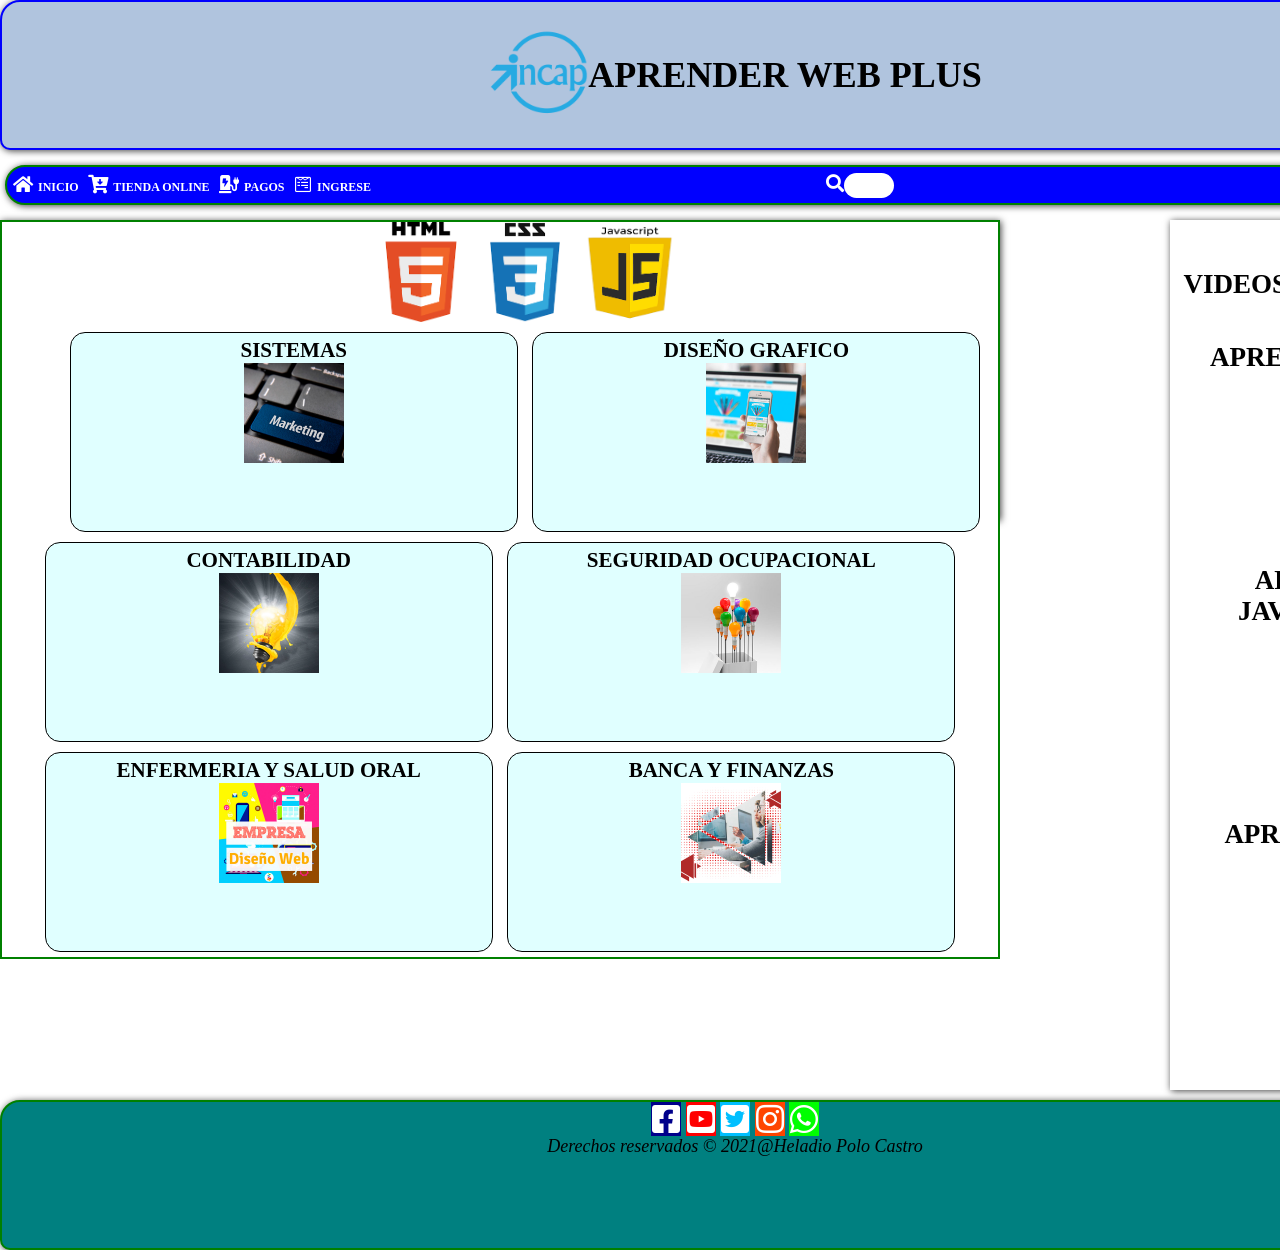
<file: index.html>
<!DOCTYPE html>
<html lang="es">
<head>
   <meta charset="UTF-8">
   <meta http-equiv="X-UA-Compatible" content="IE=edge">
   <meta name="viewport" content="width=device-width, initial-scale=1.0">
   <title>PROYECTO HTML</title>
   <!-- creación y definición de un favicon -->
   <link rel="shortcut icon" href="img/HTML5.png" type="image/x-icon">
 <link rel="stylesheet" href="https://use.fontawesome.com/releases/v5.8.1/css/all.css" integrity="sha384-50oBUHEmvpQ+1lW4y57PTFmhCaXp0ML5d60M1M7uH2+nqUivzIebhndOJK28anvf" crossorigin="anonymous">
 <link rel="stylesheet" href="CSS/index_new.css"> <!-- CSS -->
</head>
<body>
<div id="grid-container">
<!-- SECCION CABECERA  -->
 <header id="header">
     <img src="img/incap.png" width="100" height="100" alt="incap">
     <h1>APRENDER WEB PLUS</h1>   
</header>
<!----se anula esta linea de la versión anterior: <div class="openmenu"><i class="fas fa-bars"></i></div> --------->
<!-- SECCION MENU NAVEGACIÓN -->
<nav id="menu">
   <!-- Seccion de icono de hamburguesa para abrir sidebar menu -->
   <button id="openmenu" onclick="openMenu()"><i class="fas fa-bars"></i></button><!-- cambio-->
   <ul class="mainmenu" id="mainMenu"><!-- cambio-->
   <!-- seccion de icono cerrar para sidebar menu -->
   <a href="javascript:void(0)" id="closemenu" onclick="closeNav()">&times;</a><!-- cambio-->
   <i class="fas fa-home"></i><li><a href="index.html">INICIO</a></li>
   <i class="fas fa-cart-arrow-down"></i><li><a href="HTML/EJERCICIO 2 FACTURA COMIDAS RAPIDAS.html">TIENDA ONLINE</a></li>
   <i class="fas fa-charging-station"></i><li><a href="HTML/EJERCICIO 1 FOR LIQUIDADOR NOMINA.html">PAGOS</a></li>
   <i class="fab fa-wpforms"></i><li><a href="HTML/EJERCICIO 3 FORM LOGIN.html">INGRESE</a></li>
   </ul>
<!-- SECCION BUSCADOR -->
<div class="buscarbox">
<i class="fas fa-search"></i><input type="text" placeholder="Buscar aquí...">
</div>
<!-- seccion registro usuario -->
<div id="reguser">
   <i class="fas fa-user"></i><a href="HTML/EJERCICIO 4 FORM REGISTER.html">REGISTRAR</a>
</div>
</nav>
<!-- SECCION CONTENIDO -->
<center>  
<section id="main">
 <figure>
   <img src="img/HTML5.png" width="100" height="100" alt="html5">
   <img src="img/css3.png" width="100" height="100" alt="css3">
   <img src="img/JAVASCRIPT.png" width="100" height="100"  alt=""> 
   <br>
   
</figure>
<!-- seccion article -->
<article class="programa">
<h1>SISTEMAS</h1>
<img src="img/foto11.png" width="100"  height="100" alt="sistemas">
</article>
   <article class="programa">
      <h1>DISEÑO GRAFICO</h1>
      <img src="img/foto4.jpg" width="100"  height="100" alt="sistemas">
      </article>
      <article class="programa">
         <h1>CONTABILIDAD</h1>
         <img src="img/foto12.png" width="100"  height="100" alt="sistemas">
      </article>
      <article class="programa">
         <h1>SEGURIDAD OCUPACIONAL</h1>
         <img src="img/foto13.png" width="100"  height="100" alt="sistemas">
      </article>
      
      <article class="programa">
         <h1>ENFERMERIA Y SALUD ORAL</h1>
         <img src="img/foto14.png" width="100"  height="100" alt="sistemas">
      </article>
      <article class="programa">
         <h1>BANCA Y FINANZAS</h1>
         <img src="img/foto5.jpg" width="100"  height="100" alt="sistemas">
      </article>      
</section>
</center>
<!-- seccion barra lateral -->
<aside id="sidebar">
<h1>VIDEOS DE INTERES</h1>
<br><br>
<h1>APRENDE HTML</h1>
<iframe width="250" height="265" src="https://www.youtube.com/embed/cqMfPS8jPys" title="YouTube video player" frameborder="0" allow="accelerometer; autoplay; clipboard-write; encrypted-media; gyroscope; picture-in-picture" allowfullscreen></iframe>
<br><br>
<h1>APRENDE JAVASCRIPT</h1>
<iframe width="250" height="265" src="https://www.youtube.com/embed/xnWtGNiG2lg" title="YouTube video player" frameborder="0" allow="accelerometer; autoplay; clipboard-write; encrypted-media; gyroscope; picture-in-picture" allowfullscreen></iframe>
<br><br>
<h1>APRENDE PHP</h1>
<iframe width="250" height="265" src="https://www.youtube.com/embed/whpYinrcuSU" title="YouTube video player" frameborder="0" allow="accelerometer; autoplay; clipboard-write; encrypted-media; gyroscope; picture-in-picture" allowfullscreen></iframe>
<br><br>
</aside>
<!-- seccion pie de pagina -->
<footer id="footer">
<div id="redes">
<a href="https://www.facebook.com"><i class="fab fa-facebook-square"></i></a>
<a href="https://www.youtube.com"><i class="fab fa-youtube-square"></i></a>
<a href="https://www.twitter.com"><i class="fab fa-twitter-square"></i></a>
<a href="https://www.instagram.com"><i class="fab fa-instagram"></i></a>
<a href="https://web.whatsapp.com/"><i class="fab fa-whatsapp"></i></a>
</div>
<p><i>Derechos reservados &copy; 2021@Heladio Polo Castro</i></p>
</footer>
</div>
<script src="JS/index_new.js"></script> <!-- JS -->

</body>
</html>
</file>
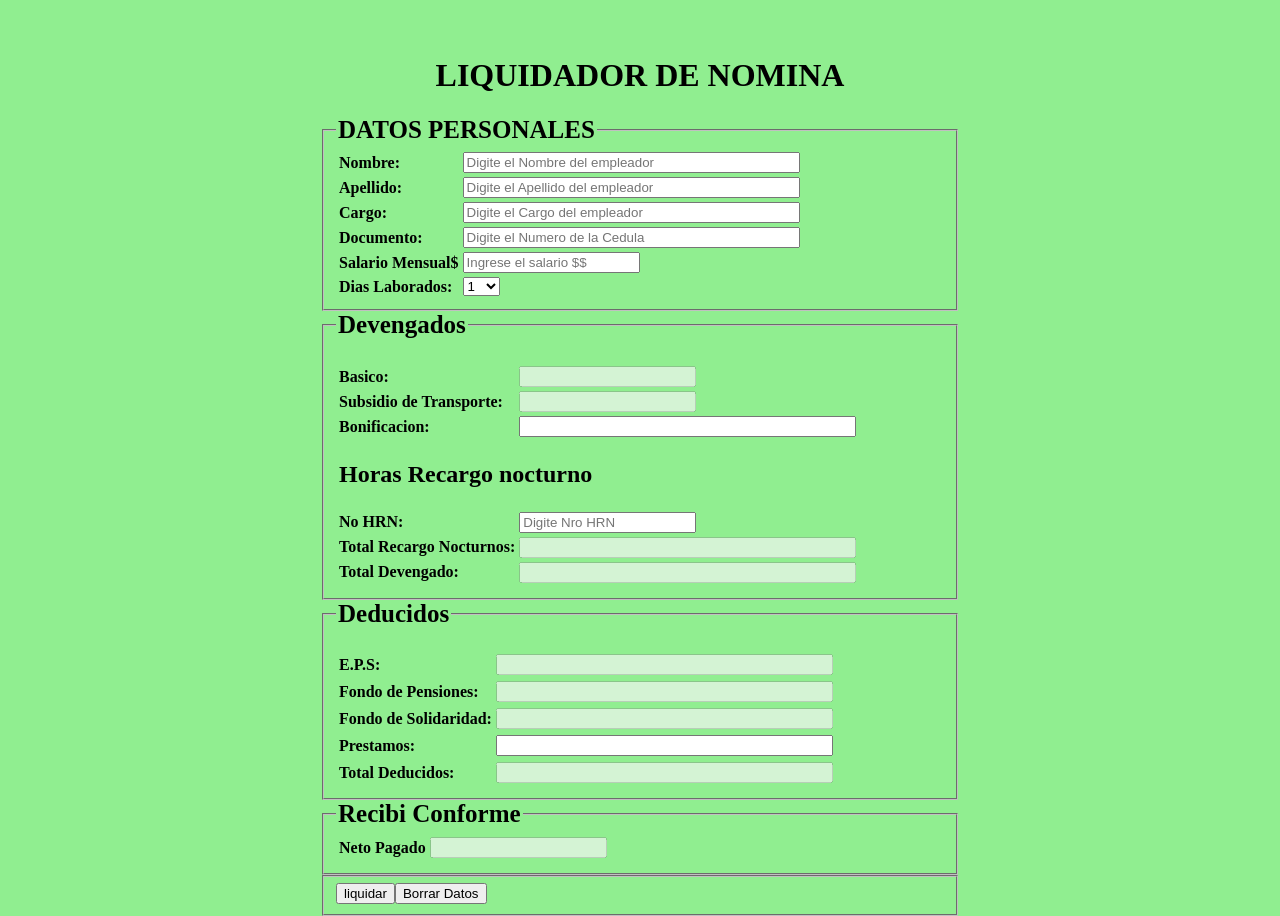
<file: HTML/EJERCICIO 1 FOR LIQUIDADOR NOMINA.html>
<!DOCTYPE html>
<html>
<head>
    <title>Proyecto Final </title>
    <link rel="stylesheet" href="../CSS/NOMINA.css"> <!-- link de CSS -->
</head>
<body>
    <br><br>
    <h1 style="text-align:center;">LIQUIDADOR DE NOMINA</h1>
    <form name="nomina" id="nomina">
        <fieldset id="fieldset1">
        <table id="table1">
        <legend> DATOS PERSONALES</legend>
        <th>Nombre:<td> <input type="text" name="nombre" size="40" max="20" placeholder="Digite el Nombre del empleador"><tr>
        <th>Apellido: <td><input type="text" name="apellido" size="40" max="20" placeholder="Digite el Apellido del empleador"><tr>
        <th>Cargo: <td><input type="text" name="cargo" size="40" max="20" placeholder="Digite el Cargo del empleador"><tr>
        <th>Documento: <td><input type="text" name="documento" size="40" max="20" placeholder="Digite el Numero de la Cedula"><tr>
        <th>Salario Mensual$ <td><input type="text" name="salario" id="salario" placeholder="Ingrese el salario $$"><tr>
       <th>Dias Laborados: <td><select  id="dias" name="dias">
       <option>1<option>2<option>3<option>4<option>5<option>6<option>7<option>8<option>9<option>10<option>11<option>12<option>13<option>14<option>15<option>16<option>17<option>18<option>19<option>20<option>21<option>22<option>23<option>24<option>25<option>26<option>26<option>27<option>28<option>29<option>30
        </select>
    </table>
</fieldset>
<fieldset>
    <table>
    <legend> Devengados</legend>
        <tr><th>Basico:</th><td><input type="text" name="basico" id="basico" disabled></td></tr>
        <tr><th>Subsidio de Transporte:</th><td><input type="text" name="subsidio" id="subsidio" disabled></td></tr>
        <tr><th>Bonificacion:</th><td><input type="text" name="bonif" size="40" max="20" id="bonif"></td></tr>
        <tr><th colspan="2"><h2> Horas Recargo nocturno</h2></th></tr>
        <tr>
        <th>No HRN:</th><td><input type="text" id="hrn" name="hed" placeholder="Digite Nro HRN"></td></tr>
        <tr><th>Total Recargo Nocturnos:</th><td><input type="text" name="totalrec" id="totrecn" size="40" disabled><td></td>
        <br>
        <tr><th>Total Devengado: </th><td><input type="text" name="totaldev" id="totaldev" size="40" max="20" disabled></td><tr>
    </table>
   </fieldset>
   <fieldset>
    <table>
        <legend> Deducidos</legend>
        <tr><th>E.P.S:</th><td><input type="text" name="eps" id="eps" size="40" max="20" disabled></td><tr>
        <tr><th>Fondo de Pensiones:</th><td><input type="text" name="pension" id="pension" size="40" max="20" disabled></td><tr>
        <tr><th>Fondo de Solidaridad:</th><td><input type="text" name="fondos" id="fondos" size="40" max="20" disabled></td><tr>
        <tr><th>Prestamos:</th><td><input type="text" name="prestamo" size="40" max="20" id="prestam"></td><tr>
        <br>
        <tr><th>Total Deducidos:</th><td><input type="text" name="totaldedu" id="totaldedu" size="40" max="20" disabled></td><tr>
    </table>
   </fieldset>
   <fieldset>
    <table>
        <legend> Recibi Conforme</legend>
        <th> Neto Pagado </th><td><input type="text" name="neto" id="neto" disabled></td><tr>
    </table>
   </fieldset>
   <fieldset>
    <table>
    <input type="button" value="liquidar" onclick="liquidar()" value="liquidar">
    <input type="reset" name="borrar" value="Borrar Datos">
    </table>
   </fieldset>
</form>
<script src="../JS/NOMINA.js"></script>
</body>
</html>
</file>
<file: CSS/index_new.css>
/* seccion INICIAL */
*{
    box-sizing: border-box;
    margin: 0; /* Inicializa margenes*/
    padding: 0;/* Inicializa padding*/
}
html{
    max-height: 100%;
}
body{
    font-family: Tahoma;
    font-size: 18px;
}

/* seccion cabecera PC*/
#header{
    background-color: lightsteelblue;
    border:2px solid blue;
    border-radius: 20px 20px 10px 10px;
    display: flex;
    flex-direction: row;/*dirección horizontal o en fila*/
    justify-content: center;/*alinea horizontalmente*/
    align-items: center;/*alinea verticalmente*/
    grid-area: header;/*asigna nombre al contenedor header*/
  }
/* seccion menu */
ul{
    padding: 0 0;
    margin: 0 1px;
}
li{
    display: inline;
    list-style: none;
    margin: 0 5px;
    font: bold 12px Verdana;
}
a{
    color: white;
    text-decoration: none;
}
#menu{
    grid-area: nav;/* asigna nombre a contenedor nav*/
    background-color: blue;
    border:2px solid green;
    border-radius: 22px;
    display: flex;
    flex-direction:row;
    justify-content:space-between; 
    align-items: center; 
    padding: 5px;
    margin:5px;
}
/* nuevo estilo para buscador */
.buscarbox input{
 height: 25px;
 width: 0px;
 padding:0px 0px;
 border-radius:40px;
 border:0px;
 padding-right: 50px;
 transition: 0.8s ease;    
}
/* Se aplica una pseudoclase hover para expandir ancho de buscador */
.buscarbox input:hover{
    width: 150px;
    padding-left: 10px;
    outline: none;
    } 

/* seccion contenido */
#main{
    grid-area: main;/*se le asigna nombre a contenedor section*/
    background-color: white;
    border:2px solid green;
/* se define ancho y altura contenedor para ajustar a vista de dispositivo actual*/
    max-width:100%;
    height: auto;
}
figure, figcaption{
    display: inline;
    margin: 45px;
    padding: 5px 5px;   
}
.programa{
    display: inline-block;
    margin: 5px 5px;
    padding: 5px 5px;
    width: 45%;
    height: 200px;
    position: relative;
    border: 1px solid black; 
    border-radius: 15px 15px;
    }

section article{
    background-color: lightcyan;
    width: 200px;
    margin: 20px;
    } 

/* seccion barra lateral */    
#sidebar{
        grid-area: sidebar;/* se asigna nombre a contenedor aside */
        display: flex;
        flex-direction: column;/* se define dirección en forma columna*/
        justify-content: center; 
        align-items: center;
}
/* se define ancho y altura contenedor para ajustar a vista de dispositivo actual*/
iframe{
        max-width: 100%;
        height: auto;
  }

/* seccion pie de pagina*/
#footer{
    grid-area: footer;/* se asigna nombre a contenedor footer */
    background-color: teal;
    border:2px solid green;
    border-radius: 20px 20px 10px 10px;
    clear:both;
 }

/* SECCION CSS GRID DISEÑO WEB RESPONSIVE*/
/* Se define estilos al contenedor grid en general vista PC*/
#grid-container > * {
   text-align: center;
   box-shadow: 1px 1px 7px 0px rgba(0,0,0,0.75);
   }
/* Se define estilos al contenedor grid en general -vista PC a 3 COL.*/
#grid-container{
    display:grid;
    grid-gap:10px; 
    grid-template: 
    "header header header" 150px
    "nav nav nav" 50px
    "main main sidebar" 300px 
    "main main sidebar" 300px
    "main main sidebar" 250px
    "footer footer footer" 150px /
    1000px 150px 300px; 
    }
#redes a {
        padding: 0;
        margin: 0;
    }
#redes a i:hover{
     transform: scaleX(1.5);  
  }
/* Estilos iconos fontawesome */
.fa-home{
    color:white;
    font-size: 18px;
 }  

.fa-cart-arrow-down{
    color:white;
    font-size: 18px;
 }
 .fa-charging-station{
    color:white;
    font-size: 18px;
     }
 .fa-wpforms{
        color:white;
        font-size: 18px;
 }
 .fa-user{
    color:white;
    font-size: 18px;
 }
/* estilos al buscador search */
.fa-search{
    color:white;
    font-size: 18px;
}
/*iconos fontawesome BAR SOCIAL*/
.fab {
    color:white;
    border:1px solid transparent;
    margin:0px;
    }
.fa-youtube-square{
    font-size: 32px;
    background-color: red;
    
 }
.fa-facebook-square{
    font-size: 32px;
    background-color: darkblue;
       }
.fa-twitter-square{
    font-size: 32px;
    background-color: deepskyblue;
      }
.fa-whatsapp{
    font-size: 32px;
    background-color: lime;
      }
.fa-instagram{
    font-size: 32px;
     background-color: orangered;
      }
/* Nuevos estilos : ultimos cambios hechos a icono hamburguesa fontawesome */
.fa-bars{
font-size: 30px;
color:black;
}

 /*nuevos estilos*/
 /*icono hamburguesa, que al pasar mouse sobre icono aparece una mano, y no se muestra a la vista. */
nav #openmenu{
    display: none;
    cursor:pointer;
    font-size: 2rem;
    margin: 20px;
    }
/* estilo encadenado con menu,icono cerrar, que al pasar mouse sobre icono aparece una mano, y no se muestra a la vista. */
nav .mainmenu #closemenu{
    display: none;
    cursor:pointer;
    font-size: 2rem;
  }

/*-----SECCION VISTA DE TABLETS - 2 COLUMNAS------*/
@media (max-width:1024px){
    #grid-container{
        grid-template: 
        "header header" 170px
        "nav main" 800px
        "nav main"  700px
        "sidebar sidebar" 650px
        "footer footer" 100px /
         250px 450px; 
         font-size: 75%;/*Cambia el tamaño de la letra*/
    }
    #menu{
        background-color: blue;
        border-radius: 22px;
        display: block;
        padding: 45px;
        margin:40px;
        height: auto;
        text-align: center;
    }
    #main{
    display: flex;
    flex-direction: column;/* cambia la forma de direccion de fila (row) a col*/
    justify-content: space-between;
    align-items:center;
    flex-wrap: wrap;/*se define el auto ajuste de ancho dispostivo pasa a sgte. linea*/
    max-width:100%;
       
    }
    .programa{
    display: flex;
    flex-direction: column;
    justify-content: space-between;
    align-items:center;
    flex-wrap: wrap;
    max-width: 100%;
    height: auto;
    border: 1px solid black; 
    
}
iframe{
    max-width: 100%;
    height: auto;
}
.buscarbox{
    display:block;
    padding: 5px;
}
}
/*----- SECCION VISTA DE CELULAR  - a  1  columna ------*/
@media (max-width:480px){
    #grid-container{/*cambio*/
    grid-template: 
     "header" 150px
     "nav" 50px
     "main" 1400px
     "sidebar" 800px
     "footer" 100px /
      480px; 
      font-size: 60%;
    }
    /* Nota: la barra <nav> se programará con javascript_
      por medio de funciones en boton hamburguesa*/
    #menu{
        display: block; /*cambio*/
        background-color: transparent;/*cambio*/
        width: 0;/*cambio*/
        height: 0;/*cambio*/
        
    } 
    
    #main{
        display: flex;
        flex-direction: column;
        justify-content: space-between;
        align-items:center;
        flex-wrap: wrap;
        max-width: 100%;
        height: auto;
      }
 .programa{
    display: flex;
    flex-direction: row;
    justify-content: space-between;
    flex-wrap: wrap;
    max-width: 100%;
    height: auto;
    border: 1px solid black; 
    }
 iframe{
    max-width: 100%;
    height: auto;
}
.buscarbox{
    display:none;
}
/*nuevos estilos*/
/* se define que aparezca el menu hamburguesa en la parte superior (vista celular)*/
nav #openmenu{
    display: block;
    position:absolute;
    top:10px;
    right:90px;
    z-index:10;
    cursor: pointer;
    }
    /* estilos del sidebar menu en vista celular */
nav .mainmenu{
    height:100%;
    width: 100%;
    position:fixed;
    top:0;
    left:0;
    overflow-x: hidden;
    z-index:10;
    display: flex;
    flex-direction:column;
    justify-content:center;
    align-items:center;
    background-color:rgba(0,0,0,0.8);
    transition:all 4.8s ease;
    display: none;

}
/* se define que aparezca el icono cerrar en la parte superior*/
nav .mainmenu #closemenu{
    display: block;
    position:absolute;
    top:10px; 
    right:90px;
    margin-left: 500px;
    cursor: pointer;
    z-index:99;
    font-size: 40px;
    }
nav .mainmenu li{
    padding: 12px;
    }
}
</file>
<file: CSS/NOMINA.css>
body{
    color: black;
    background-color: lightgreen;
    padding: 0px;
    margin: 0px;
    text-align: left;
}

fieldset{
    color: black;
}
form {
    width: 50%;
    margin: auto;
}
legend{
    font-size: 25px;
    font-weight: bold;
}
</file>
